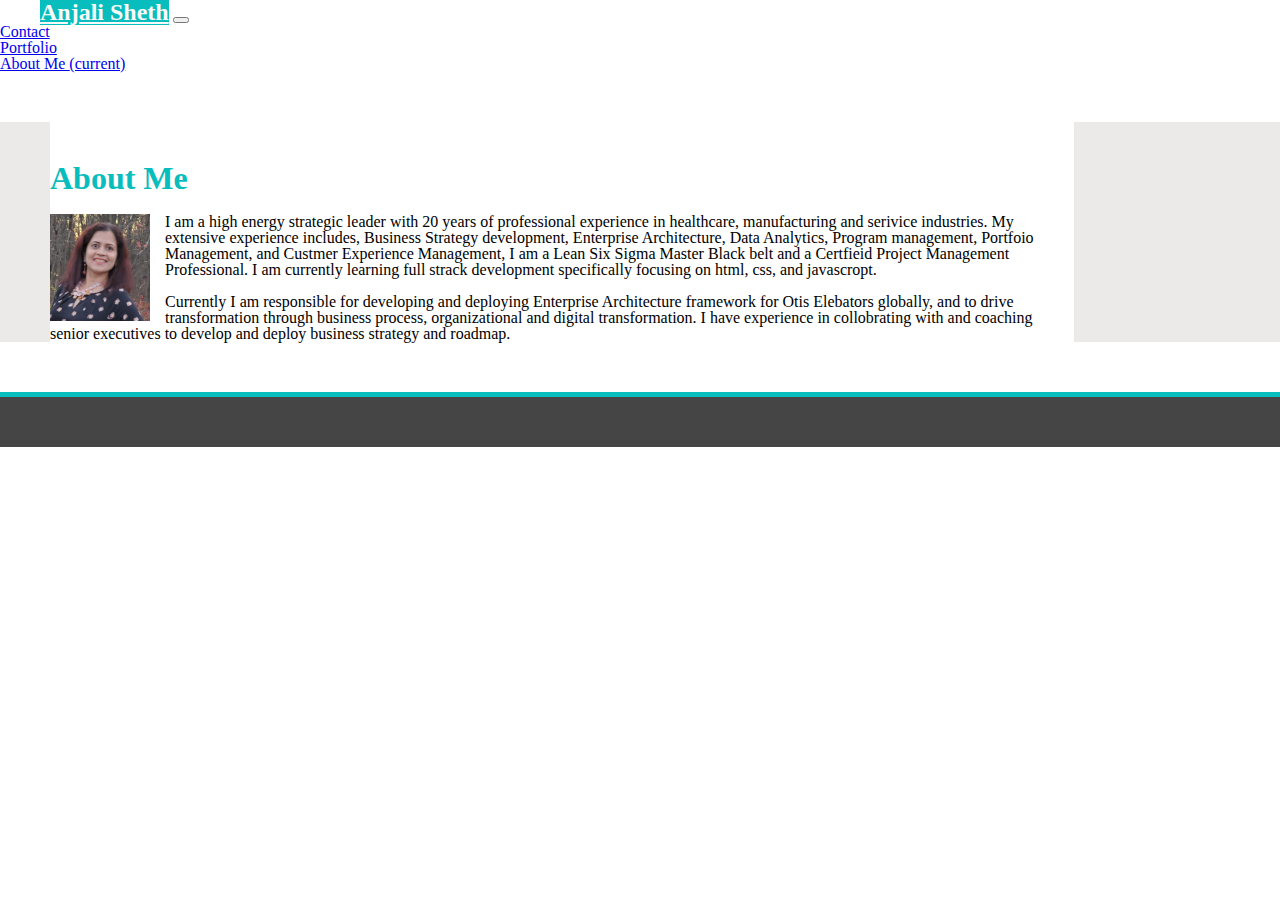
<file: index.html>
<!DOCTYPE html>

<html>
    <head>
        <meta charset="UTF-8">
        <meta name="viewport" content="width=device-width, initial-scale=1, shrink-to-fit=no">
        <title> Anjali Sheth Portfolio</title>
         <!-- CSS -->
        <link rel="stylesheet" href="./assets/reset.css">
        <link rel="stylesheet" href="https://cdn.jsdelivr.net/npm/bootstrap@4.5.3/dist/css/bootstrap.min.css" integrity="sha384-TX8t27EcRE3e/ihU7zmQxVncDAy5uIKz4rEkgIXeMed4M0jlfIDPvg6uqKI2xXr2" crossorigin="anonymous">
        <link rel="stylesheet" href="./assets/style.css">
        <link rel="stylesheet" href="./assets/mobile.css">
        <!-- jQuery and JS bundle w/ Popper.js -->
        <script src="https://code.jquery.com/jquery-3.5.1.slim.min.js" integrity="sha384-DfXdz2htPH0lsSSs5nCTpuj/zy4C+OGpamoFVy38MVBnE+IbbVYUew+OrCXaRkfj" crossorigin="anonymous"></script>
        <script src="https://cdn.jsdelivr.net/npm/bootstrap@4.5.3/dist/js/bootstrap.bundle.min.js" integrity="sha384-ho+j7jyWK8fNQe+A12Hb8AhRq26LrZ/JpcUGGOn+Y7RsweNrtN/tE3MoK7ZeZDyx" crossorigin="anonymous"></script>
    </head>
    <body class="wrapper">
      <!-- Navigation bar -->
        <nav class="navbar navbar-expand-lg navbar-light bg-light">
            <a class="navbar-brand" href="index.html" id="name"> Anjali Sheth</a>
            <button class="navbar-toggler" type="button" data-toggle="collapse" data-target="#navbarNav" aria-controls="navbarNav" aria-expanded="false" aria-label="Toggle navigation">
              <span class="navbar-toggler-icon"></span>
            </button>
            <div class="collapse navbar-collapse" id="navbarNav">
              <ul class="navbar-nav">
                <li class="nav-item">
                  <a class="nav-link" href="./assets/contact.html"><span class="nb">Contact</span></a>
                </li>
                <li class="nav-item">
                  <a class="nav-link" href="./assets/portfolio.html"><Span class="nb">Portfolio</Span></a>
                </li>
                <li class="nav-item active">
                  <a class="nav-link" href=".about-me"><Span class="nb">About Me </Span><span class="sr-only">(current)</span></a>
                </li>
              </ul>
            </div>
          </nav>
          <!-- Naib cibtebt if about me page -->
          <main class="container about-me">
            <div class="row">
                <div class="col-md-8">
                    <h1> About Me</h1>
                    <img src="./assets/images/AnjaliHS.png" class="hs" alt="Anjali Sheth">
                    <p>I am a high energy strategic leader with 20 years of professional experience in healthcare, manufacturing and serivice industries. My extensive experience includes, Business Strategy development, Enterprise Architecture, Data Analytics, Program management, Portfoio Management, and Custmer Experience Management, 
                    I am a Lean Six Sigma Master Black belt and a Certfieid Project Management Professional. 
                    I am currently learning full strack development specifically focusing on html, css, and javascropt.
                    <br> <br>Currently I am responsible for developing and deploying Enterprise Architecture framework for Otis Elebators globally, 
                     and to drive transformation through business process, organizational and digital transformation. 
                     I have experience in collobrating with and coaching senior executives to develop and deploy business strategy and roadmap.</p>
                </div>
                <div class="col-md-4">
                </div>
             </div>   
          </main>

          
        <footer>

        </footer>
    </body>
</file>
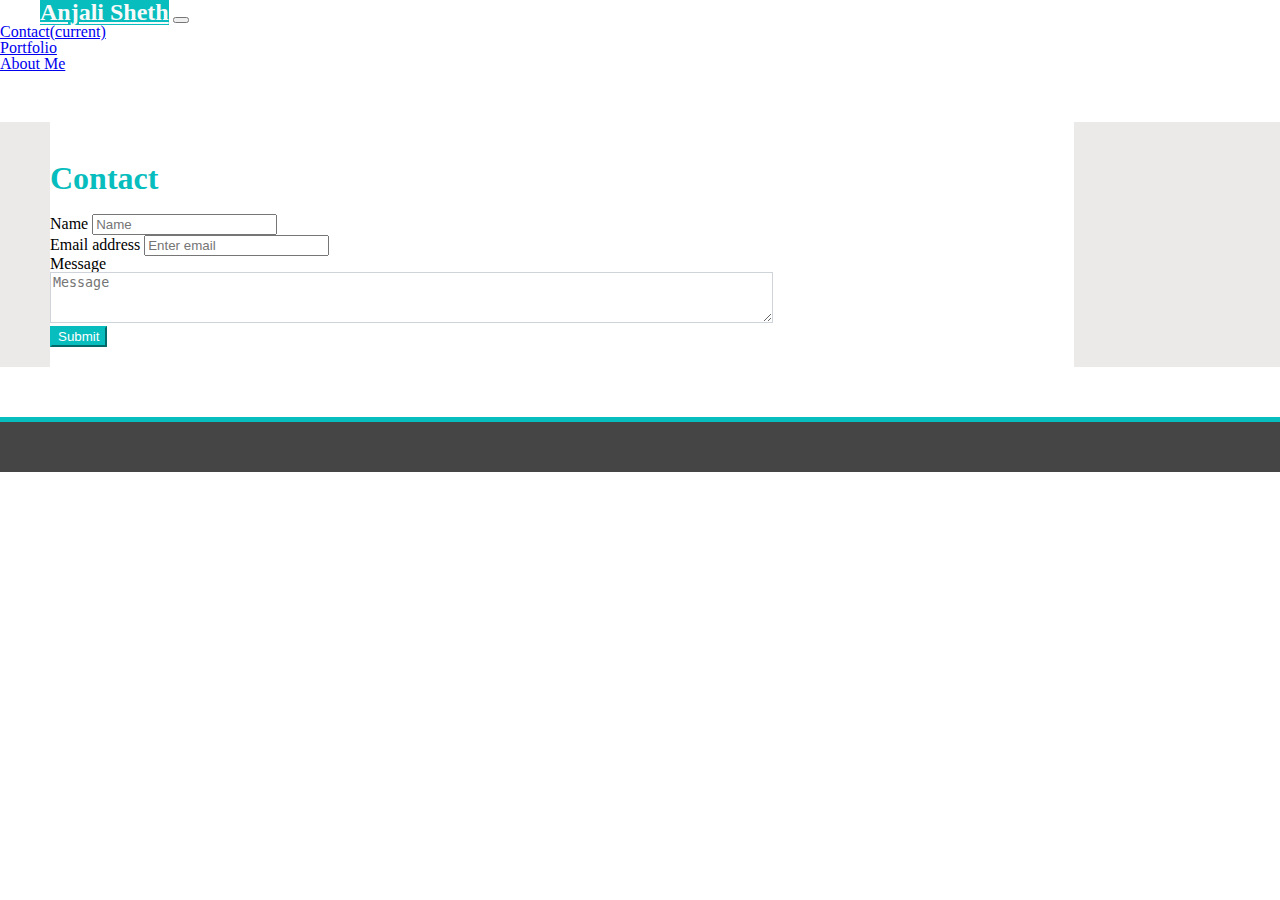
<file: assets/contact.html>
<!DOCTYPE html>

<html> 
        <head>
            <meta charset="UTF-8">
            <meta name="viewport" content="width=device-width, initial-scale=1, shrink-to-fit=no">
            <title> Anjali Sheth - Contact Me</title>
            <!-- CSS -->
            <link rel="stylesheet" href="reset.css">
            <link rel="stylesheet" href="https://cdn.jsdelivr.net/npm/bootstrap@4.5.3/dist/css/bootstrap.min.css" integrity="sha384-TX8t27EcRE3e/ihU7zmQxVncDAy5uIKz4rEkgIXeMed4M0jlfIDPvg6uqKI2xXr2" crossorigin="anonymous">
            <link rel="stylesheet" href="style.css">
            <link rel="stylesheet" href="mobile.css">
            <!-- jQuery and JS bundle w/ Popper.js -->
            <script src="https://code.jquery.com/jquery-3.5.1.slim.min.js" integrity="sha384-DfXdz2htPH0lsSSs5nCTpuj/zy4C+OGpamoFVy38MVBnE+IbbVYUew+OrCXaRkfj" crossorigin="anonymous"></script>
            <script src="https://cdn.jsdelivr.net/npm/bootstrap@4.5.3/dist/js/bootstrap.bundle.min.js" integrity="sha384-ho+j7jyWK8fNQe+A12Hb8AhRq26LrZ/JpcUGGOn+Y7RsweNrtN/tE3MoK7ZeZDyx" crossorigin="anonymous"></script>
        </head>    
        <!-- Navigation bar -->
        <body class="wrapper" >
            <nav class="navbar navbar-expand-lg navbar-light bg-light">
                <a class="navbar-brand" href="contact.html" id="name"> Anjali Sheth</a>
                <button class="navbar-toggler" type="button" data-toggle="collapse" data-target="#navbarNav" aria-controls="navbarNav" aria-expanded="false" aria-label="Toggle navigation">
                  <span class="navbar-toggler-icon"></span>
                </button>
                <div class="collapse navbar-collapse" id="navbarNav">
                  <ul class="navbar-nav">
                    <li class="nav-item">
                      <a class="nav-link" href="contact.html"><span class="nb">Contact</span><span class="sr-only">(current)</span></a>
                    </li>
                    <li class="nav-item">
                      <a class="nav-link" href="portfolio.html"><Span class="nb">Portfolio</Span></a>
                    </li>
                    <li class="nav-item active">
                      <a class="nav-link" href="../../portfolio-as/index.html"><Span class="nb">About Me </Span></a>
                    </li>
                  </ul>
                </div>
            </nav>
            <!-- Contact form using form-group -->
            <main class="container contact"> 
                <div class="row">
                  <div class="col col-md-8">
                    <h1> Contact </h1>
                      <form class="block form-horizontal">
                         <div class="form-group">
                           <label for="name" >Name</label>
                           <input type="text" class="form-control" id="inputname" placeholder="Name">
                         </div>
                         <div class="form-group">
                                <label for="exampleInputEmail1">Email address</label>
                           <input type="email" class="form-control" id="exampleInputEmail1" aria-describedby="emailHelp" placeholder="Enter email">                                                          </div>
                         <div class="form-group">
                           <label for="Message">Message</label> <br>
                           <!-- <input type="text" class="form-control" id="message" placeholder="Message"> -->
                           <textarea id="message" class="form-cont" rows="3" placeholder="Message"></textarea>
                         </div>
                         <button type="submit" class="btn btn-info">Submit</button>
                      </form>
                  </div>  
                </div>
                
            </main>     
            <footer>

            
          </footer>    
        </body>
    </html>
</file>
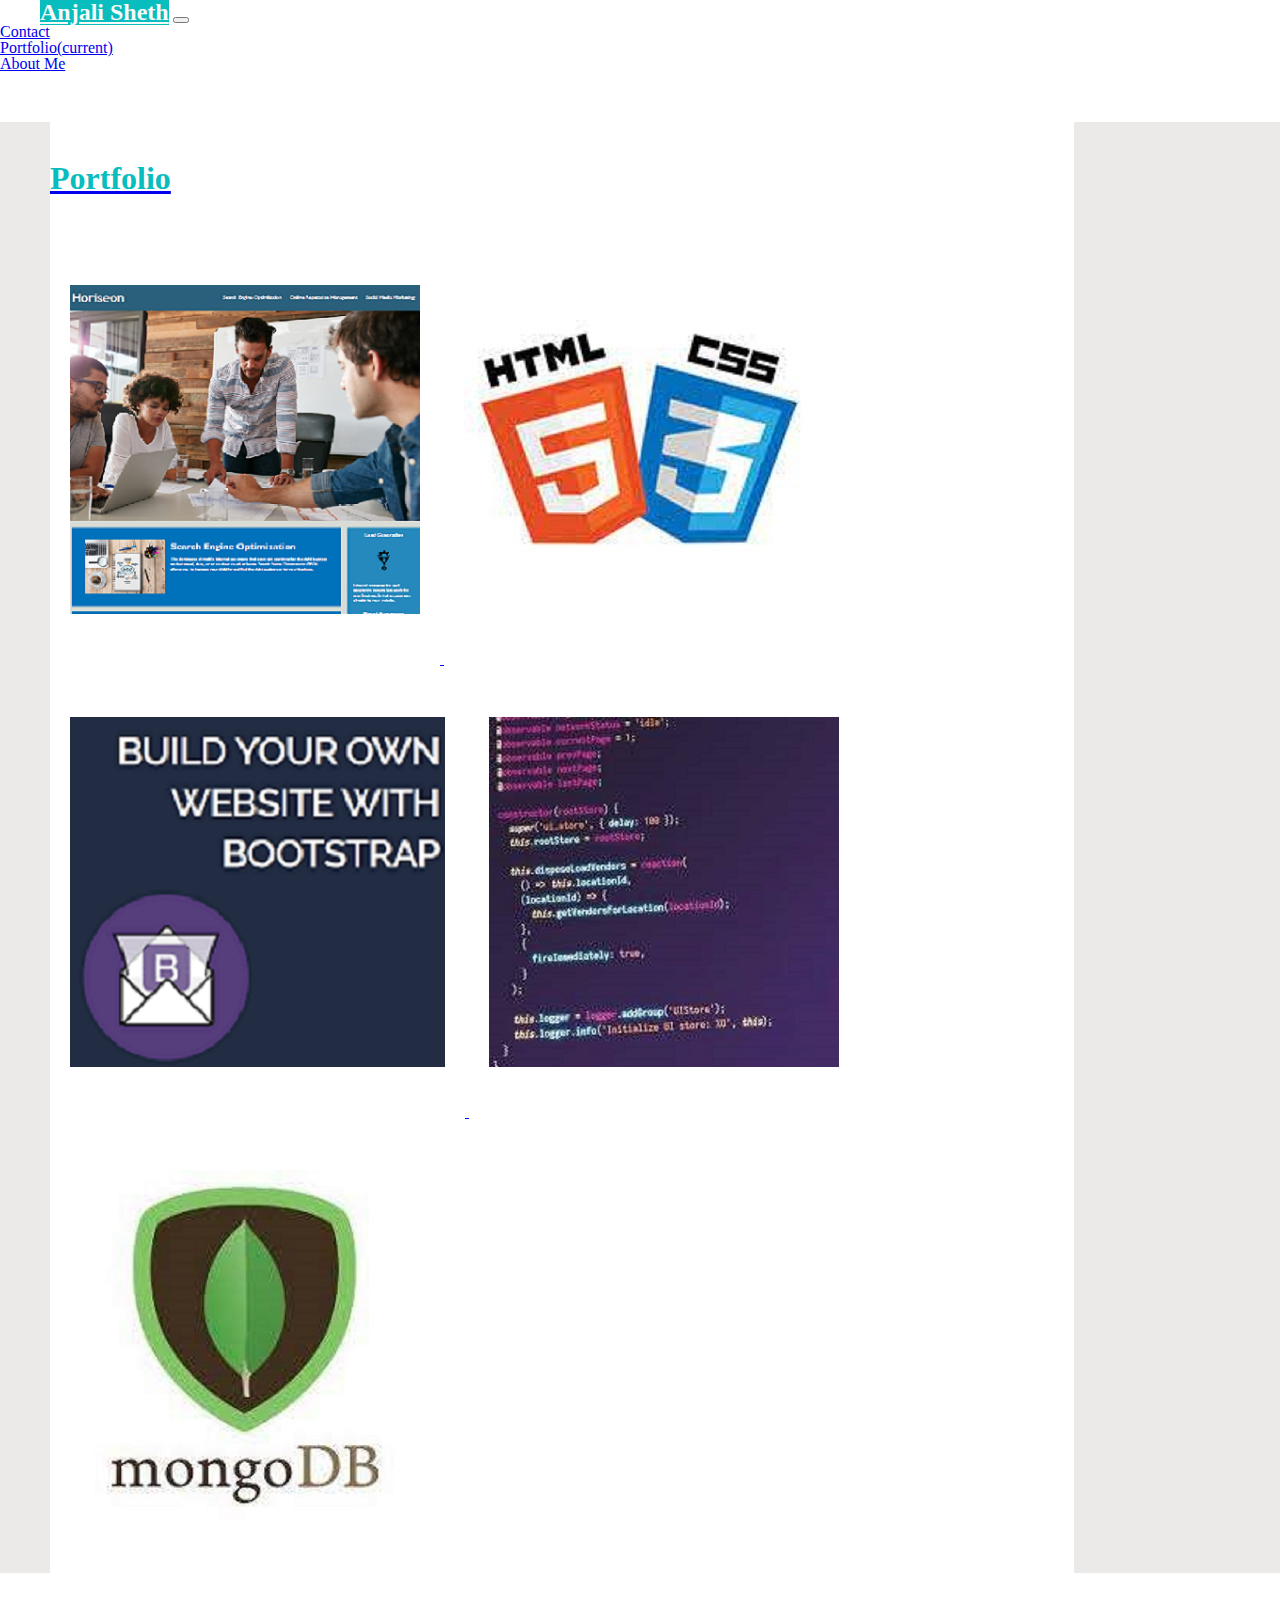
<file: assets/portfolio.html>
<!DOCTYPE html>

<html>
    <head>
        <meta charset="UTF-8">
        <meta name="viewport" content="width=device-width, initial-scale=1, shrink-to-fit=no">
        <title> Anjali Sheth - Projects</title>
         <!-- CSS -->
        <link rel="stylesheet" href="reset.css">
        <link rel="stylesheet" href="https://cdn.jsdelivr.net/npm/bootstrap@4.5.3/dist/css/bootstrap.min.css" integrity="sha384-TX8t27EcRE3e/ihU7zmQxVncDAy5uIKz4rEkgIXeMed4M0jlfIDPvg6uqKI2xXr2" crossorigin="anonymous">
        <link rel="stylesheet" href="style.css">
        <link rel="stylesheet" href="mobile.css">
        <!-- jQuery and JS bundle w/ Popper.js -->
        <script src="https://code.jquery.com/jquery-3.5.1.slim.min.js" integrity="sha384-DfXdz2htPH0lsSSs5nCTpuj/zy4C+OGpamoFVy38MVBnE+IbbVYUew+OrCXaRkfj" crossorigin="anonymous"></script>
        <script src="https://cdn.jsdelivr.net/npm/bootstrap@4.5.3/dist/js/bootstrap.bundle.min.js" integrity="sha384-ho+j7jyWK8fNQe+A12Hb8AhRq26LrZ/JpcUGGOn+Y7RsweNrtN/tE3MoK7ZeZDyx" crossorigin="anonymous"></script>
    </head>
    <body>
      <!-- Navigation bar -->
        <nav class="navbar navbar-expand-lg navbar-light bg-light">
            <a class="navbar-brand" href="portfolio.html" id="name"> Anjali Sheth</a>
            <button class="navbar-toggler" type="button" data-toggle="collapse" data-target="#navbarNav" aria-controls="navbarNav" aria-expanded="false" aria-label="Toggle navigation">
              <span class="navbar-toggler-icon"></span>
            </button>
            <div class="collapse navbar-collapse" id="navbarNav">
              <ul class="navbar-nav">
                <li class="nav-item">
                  <a class="nav-link" href="contact.html"><span class="nb">Contact</span></a>
                </li>
                <li class="nav-item">
                  <a class="nav-link" href=".portfolio"><Span class="nb">Portfolio</Span><span class="sr-only">(current)</span></a></a>
                </li>
                <li class="nav-item active">
                  <a class="nav-link" href="../../portfolio/index.html"><Span class="nb">About Me </Span>
                </li>
              </ul>
            </div>
          </nav>
          <!-- Images of projects - placeholders -->
          <main class="container portfolio">
            <div class="row">
              <div class="col-md-8">
                  <h1>Portfolio </h1>
                     <img src="./images/project1.png" class="imgl" alt="Code Refractor"> 
                     <img src="./images/project2.png" class="imgr" alt="HTML and CSS"> 
                     <img src="./images/project3.png" class="imgrl alt="Bootstrap"> 
                     <img src="./images/project4.png" class="imgr" alt="Javascript"> 
                     <img src="./images/project5.png" class="imgrl alt="MagoDB">  
               </div>
                       
              <div class="col-md-4">
              </div>
           </div>    
          </main>
           
        <footer>

        </footer>
    </body>
</file>
<file: assets/style.css>
/* navigation bar styling */
#navbarNav{
    justify-content: flex-end;  
       
}
/* navigation bar anchor */
#name {
    background-color: #08bdbd;
    font-size: 24px;
    color:#f8fafa; 
    font-weight: bold;
    margin-left: 40px;
}
/* footer styling for all pages */
footer { 
    background-color: #464545;
    min-height: 50px;
    border-top: #08bdbd solid 5px; 
}

/* main section styling for all pages */
main {
    background-color: #ece9e9;
    margin: 0;
    min-height: 100%;
}

h1 {
    font-size: 32px;
    font-family: 'Times New Roman', Times, serif;
    color: #08bdbd; 
    font-weight: bold;
    margin-top: 20px;
    margin-bottom: 20px;
}

.col-md-8 {
    background-color: #fff;
    margin: 50px; 
    max-width: 80%;
    padding-top: 20px;
}

.col {
    background-color: #fff;
    padding-top: 20px;
}

/* Styling for about-me page */
.about-me img {
    max-width: 100px;
    max-height: 150px;
    float: left; 
    margin-right: 15px;
}

/* Styling for contact page */
.form-control {
    max-width: 70%;
}

.form-cont {
    min-width: 70%;
    max-width: 70%;
    border: 1px solid #ced4da;
}       
.btn-info {
    color: #fff;
    background-color: #08bdbd;
    border-color: #08bdbd;
    margin-bottom: 20px;

}

/* Styling for portfolio page */

.portfolio .col-md-8 img {

    border:   #08bdbd;  
    max-width: 40%;
    max-height: 50%;
    width: auto;
    margin: 50px;
    margin-left: 20px;
    margin-right: 20px;
    margin-bottom: 50px;
    margin-top: 50px;  
             
     }
</file>
<file: assets/mobile.css>
/*  Responsive styling */
@media screen and (max-width: 768px) {
                   
    .wrapper {
      width: 100%;
      min-height: 100%;

    }   
   .portfolio .col-md-8  {
        display: flex;
        flex-direction: column;
        align-items: center;
    }
    
    .portfolio .col-md-8 h1 {
        float: left;
    }

    .portfolio .col-md-8 img {
        max-width: 90%;
    }

    .form-control {
        transition: all;
      }

      .col {
        background-color: #fff;
        margin: 50px;
        max-width: 100%;
        padding-top: 20px;
    }

    .form-control {
      max-width: 100%;
  }
  
  .form-cont {
      min-width: 100%;
      max-width: 100%;    
      border: 1px solid #ced4da;
  }     
}
</file>
